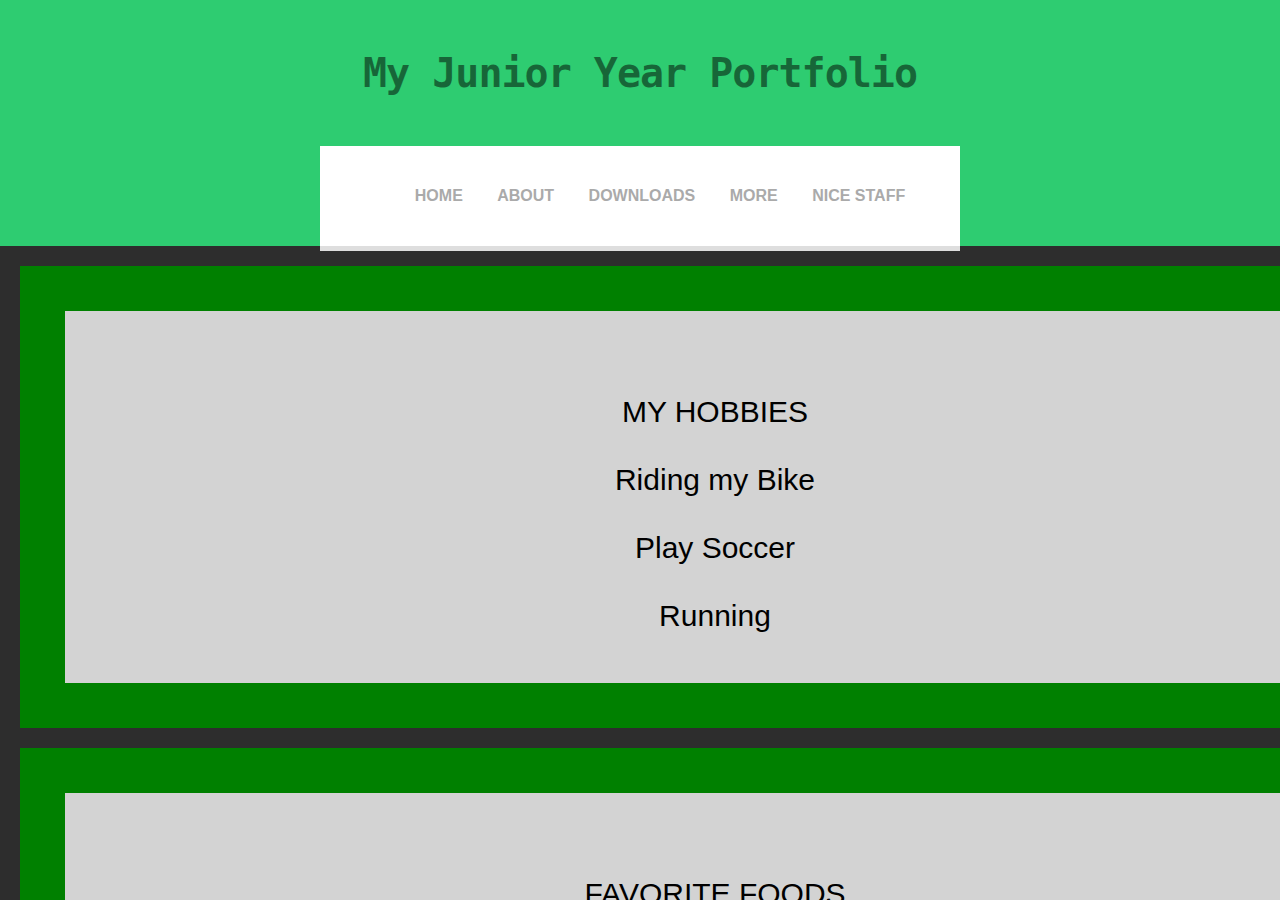
<file: aboutme.html>
<!doctype html>
<html lang="en">

<head>
  <script>
  </script>
  <!-- Required meta tags -->
  <meta charset="utf-8">
  <meta name="viewport" content="width=device-width, initial-scale=1">

  <!-- Bootstrap CSS -->
  <link href="https://cdn.jsdelivr.net/npm/bootstrap@5.0.2/dist/css/bootstrap.min.css" rel="stylesheet" integrity="sha384-EVSTQN3/azprG1Anm3QDgpJLIm9Nao0Yz1ztcQTwFspd3yD65VohhpuuCOmLASjC" crossorigin="anonymous">
  <link rel="stylesheet" type="text/css" href="style.css">
  <title>Andrew's Portfolio</title>
</head>

<body>

  <!-- Nav -->
    <div class="background">
  <section style="background: #2ecc71; color: rgba(0, 0, 0, 0.5);">
    <h1>My Junior Year Portfolio</h2>
    <nav class="fill">
      <ul>
        <li><a href="index.html">Home</a></li>
        <li><a href="aboutme.html">About</a></li>
        <li><a href="#">Downloads</a></li>
        <li><a href="#">More</a></li>
        <li><a href="#">Nice staff</a></li>
      </ul>
    </nav>
  </section>
  <center>
<h2 class="hello">
  <br><b>MY HOBBIES</b></br>
  <br>Riding my Bike</br>
  <br>Play Soccer</br>
  <br>Running</br>
</h2>
<h2 class="hello">
  <br><b>FAVORITE FOODS</b></br>
  <br>Buffalo Wings</br>
  <br>Caesar Salad</br>
  <br>Sushi</br>
</h2>
<h2 class="hello">
  <br><b>Favorite Video Games</b></br>
  <br>Rocket League</br>
  <br>Call of Duty Black Ops 2</br>
  <br>Minecraft</br>
</h2>
<h2 class="hello">
  <br><b>Fun Facts About Me</b></br>
  <br>I have 2 younger brothers</br>
  <br>My middle name is Scott</br>
  <br>I've been playing soccer since I was 5 years old</br>
</h2>
</div>
</center>
</file>
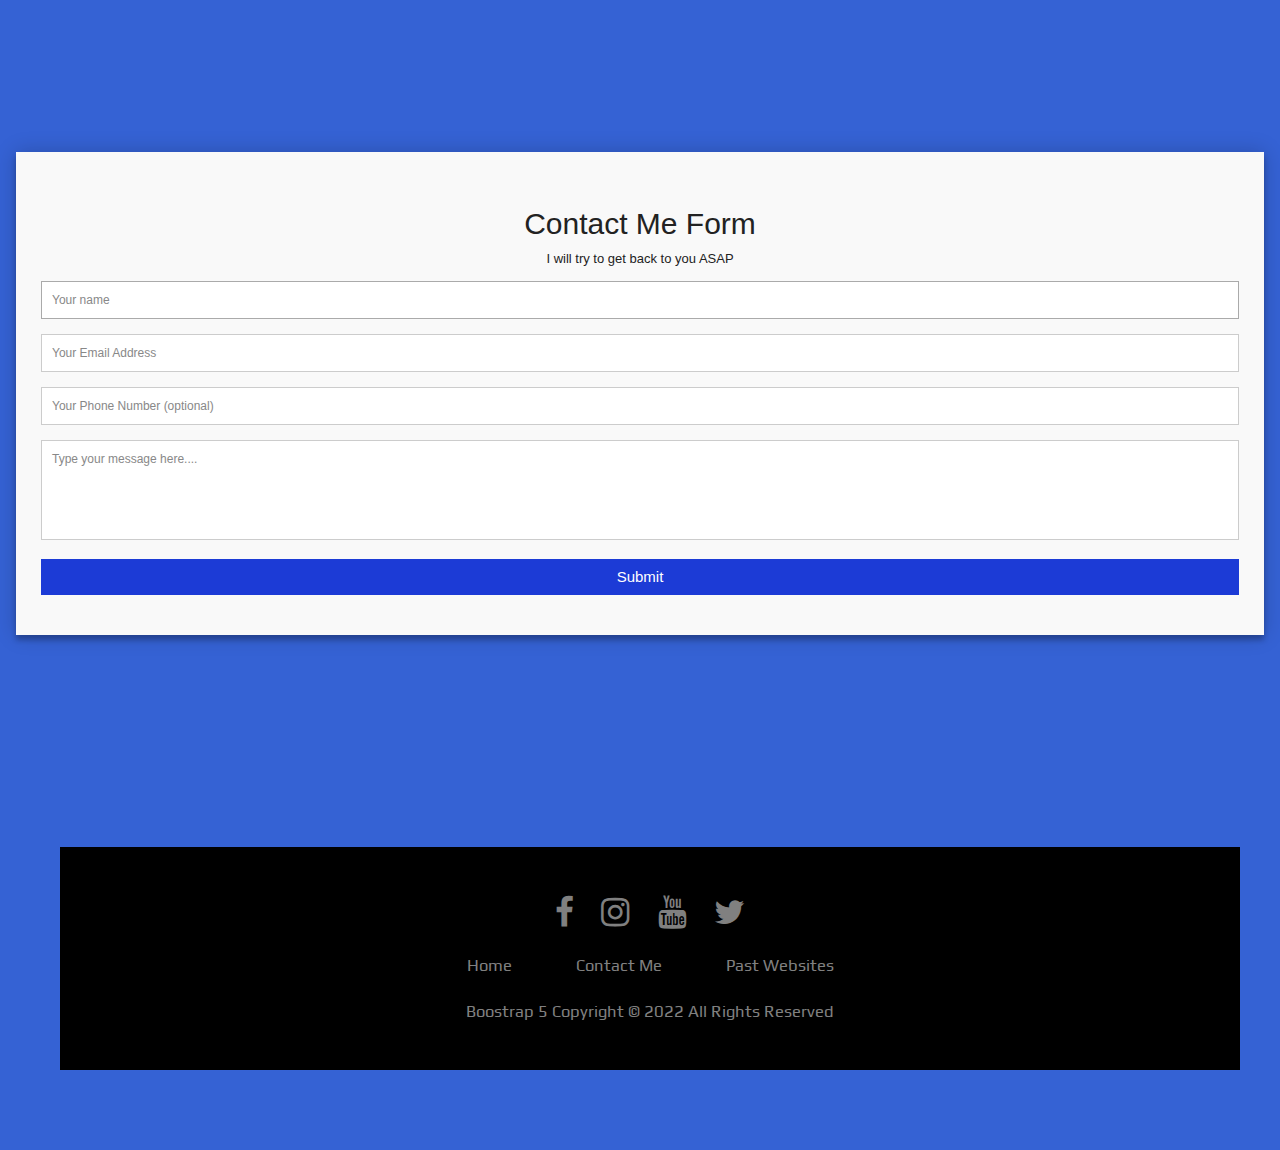
<file: contact.html>
<!DOCTYPE html>
<html lang="en" dir="ltr">
  <head>
    <meta charset="utf-8">
    <title>Andrew Goodman's Portfolio</title>
    <link rel="stylesheet" href="styles.css">
  </head>

  <body>

    <div class="container">
      <form id="contact" action="" method="post">
        <h3>Contact Me Form</h3>
        <h4>I will try to get back to you ASAP</h4>
        <fieldset>
          <input placeholder="Your name" type="text" tabindex="1" required autofocus>
        </fieldset>
        <fieldset>
          <input placeholder="Your Email Address" type="email" tabindex="2" required>
        </fieldset>
        <fieldset>
          <input placeholder="Your Phone Number (optional)" type="tel" tabindex="3" required>
        </fieldset>
        <fieldset>
          <textarea placeholder="Type your message here...." tabindex="5" required></textarea>
        </fieldset>
        <fieldset>
          <button name="submit" type="submit" id="contact-submit" data-submit="...Sending">Submit</button>
        </fieldset>
      
      </form>
    </div>
      <!--FONT AWESOME-->
  <link rel="stylesheet" href="https://cdnjs.cloudflare.com/ajax/libs/font-awesome/4.7.0/css/font-awesome.min.css">

  <!--GOOGLE FONTS-->
  <link rel="preconnect" href="https://fonts.gstatic.com">
  <link href="https://fonts.googleapis.com/css2?family=Fredoka+One&family=Play&display=swap" rel="stylesheet">

  <footer>
  <div class="footer">
  <div class="row">
  <a href="https://www.facebook.com/profile.php?id=100017004399039"><i class="fa fa-facebook"></i></a>
  <a href="https://www.instagram.com/andrewgoodman2/"><i class="fa fa-instagram"></i></a>
  <a href="https://www.youtube.com/channel/UC_4kD4jJ2Cfo6xeJRvXpAeQ"><i class="fa fa-youtube"></i></a>
  <a href="https://twitter.com/AndrewG65147583"><i class="fa fa-twitter"></i></a>
  </div>

  <div class="row">
  <ul>
  <li><a href="index.html">Home</a></li>
  <li><a href="contact.html">Contact Me</a></li>
  <li><a href="PastWebsites.html">Past Websites</a></li>
  </ul>
  </div>

  <div class="row">
  Boostrap 5 Copyright © 2022 All Rights Reserved
  </div>
  </div>
  </footer>
  </body>
</html>
</file>
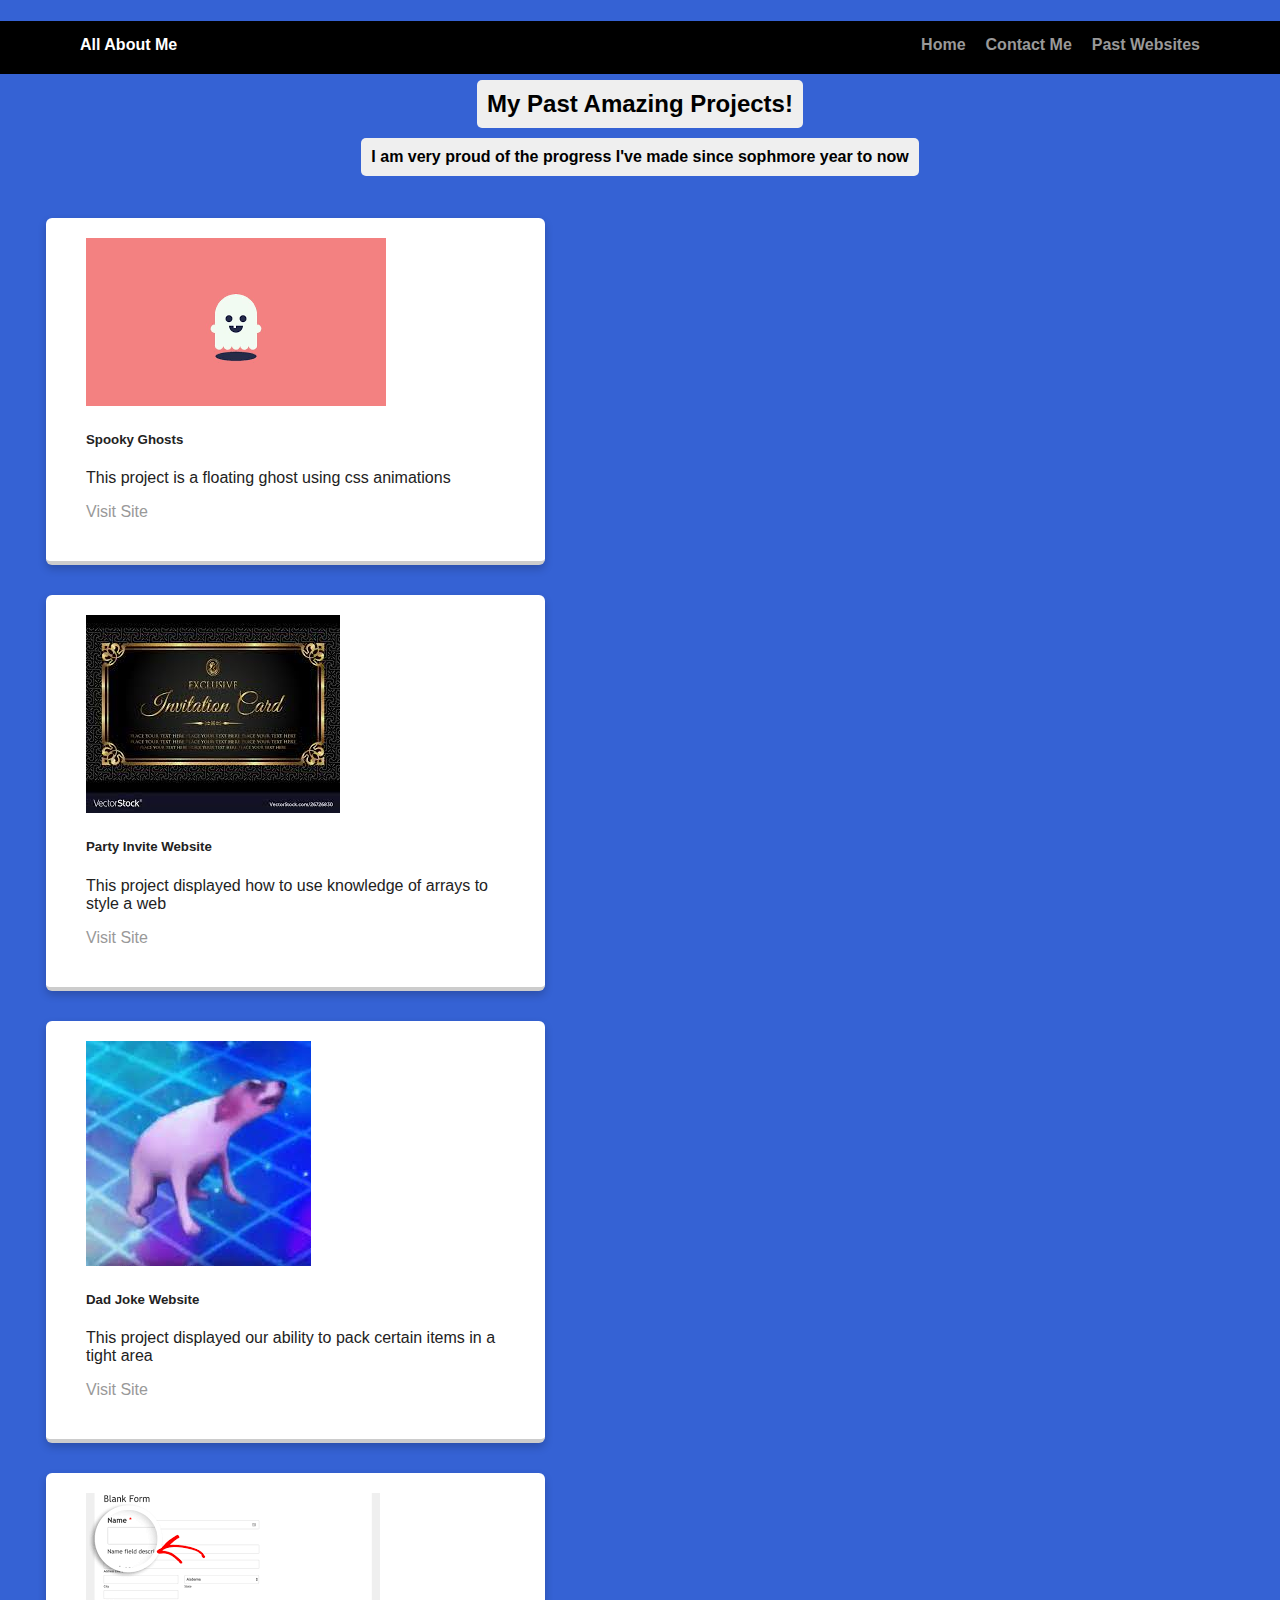
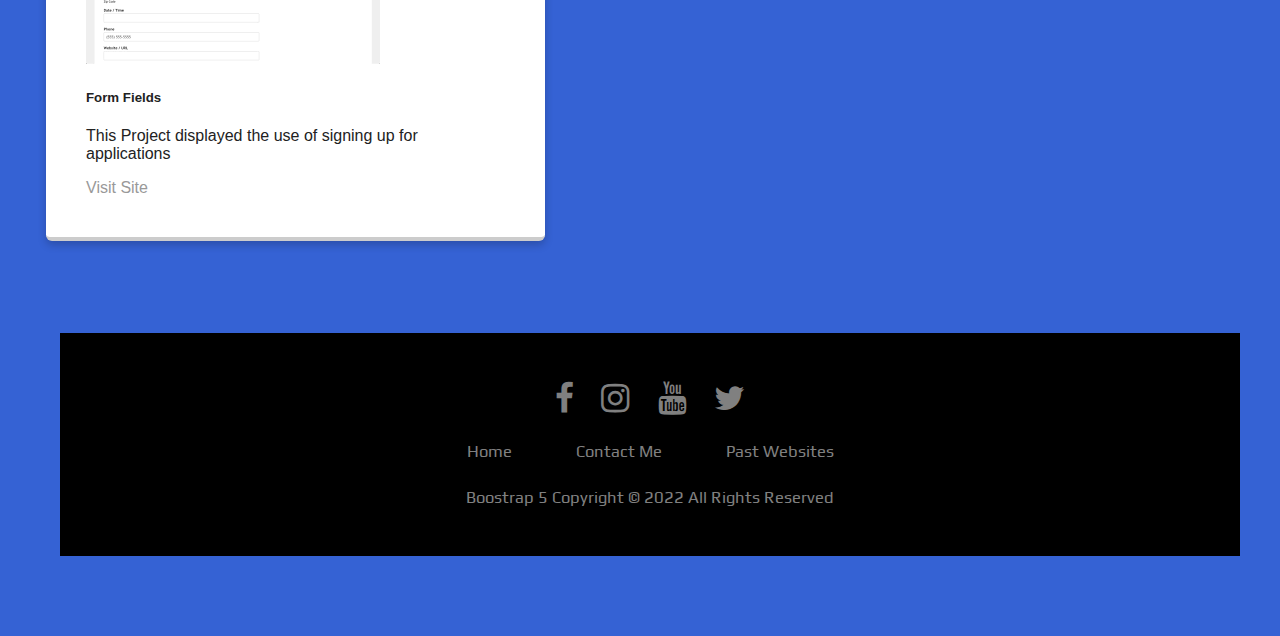
<file: PastWebsites.html>
<!DOCTYPE html>
<html lang="en" dir="ltr">
  <head>
    <meta charset="utf-8">
    <link rel="stylesheet" href="styles.css">
    <title>Andrew Goodman's Portfolio</title>
  </head>
  <body>
    <div class="main-nav">
        <ul class="nav">
          <li class="name">All About Me</li>
          <li><a href="index.html">Home</a></li>
          <li><a href="contact.html">Contact Me</a></li>
          <li><a href="PastWebsites.html">Past Websites</a></li>
        </ul>
    </div>




    <body>
<h1> My Past Amazing Projects! </h1>
    <h2 class="tag name">My Past Amazing Projects!</h2>
    <h4 class="tag name"> I am very proud of the progress I've made since sophmore year to now </h4>

    <div class="container">

         <div class="row">
           <!--Project1-->
           <div class="col-md-3 text-center">
             <div class="card">
               <img src="[data-uri]" alt="PROJECT #1" class="card-img-top">
               <div class="card-body">
                 <h5>Spooky Ghosts</h5>
                 <p="card-text">This project is a floating ghost using css animations</p>
                   <a href="https://andrew10938.github.io/Spooky-Ghost/" class="btn btn-primary">Visit Site</a>
               </div>
             </div>
           </div>
           <!--Project2-->
           <div class="col-md-3">
             <div class="card">
               <img src="[data-uri]" alt="PROJECT #2" class="card-img-top">
               <div class="card-body">
                 <h5>Party Invite Website</h5>
                 <p="card-text">This project displayed how to use knowledge of arrays to style a web </p>
                   <a href="file:///C:/Users/523AGoodman/OneDrive%20-%20FRHSD/Web%20Design/Party%20Invite%20Website/index.html#" class="btn btn-primary">Visit Site</a>
               </div>
             </div>
           </div>
           <!--Project3-->
           <div class="col-md-3">
             <div class="card">
               <img src="[data-uri]" alt="PROJECT #3" class="card-img-top">
               <div class="card-body">
                 <h5>Dad Joke Website</h5>
                 <p="card-text">This project displayed our ability to pack certain items in a tight area</p>
                   <a href="file:///C:/Users/523AGoodman/OneDrive%20-%20FRHSD/Web%20Design/Dad%20Jokes/index.html" class="btn btn-primary">Visit Site</a>
               </div>
             </div>
           </div>
           <!--Project4-->
           <div class="col-md-3">
             <div class="card">
               <img src="[data-uri]" alt="PROJECT #4" class="card-img-top">
               <div class="card-body">
                 <h5>Form Fields</h5>
                 <p="card-text">This Project displayed the use of signing up for applications</p>
                   <a href="" class="btn btn-primary">Visit Site</a>
               </div>
             </div>
           </div>
         </div>
       </div>


    <!--FONT AWESOME-->
<link rel="stylesheet" href="https://cdnjs.cloudflare.com/ajax/libs/font-awesome/4.7.0/css/font-awesome.min.css">

<!--GOOGLE FONTS-->
<link rel="preconnect" href="https://fonts.gstatic.com">
<link href="https://fonts.googleapis.com/css2?family=Fredoka+One&family=Play&display=swap" rel="stylesheet">

<footer>
<div class="footer">
<div class="row">
<a href="https://www.facebook.com/profile.php?id=100017004399039"><i class="fa fa-facebook"></i></a>
<a href="https://www.instagram.com/andrewgoodman2/"><i class="fa fa-instagram"></i></a>
<a href="https://www.youtube.com/channel/UC_4kD4jJ2Cfo6xeJRvXpAeQ"><i class="fa fa-youtube"></i></a>
<a href="https://twitter.com/AndrewG65147583"><i class="fa fa-twitter"></i></a>
</div>

<div class="row">
<ul>
<li><a href="index.html">Home</a></li>
<li><a href="contact.html">Contact Me</a></li>
<li><a href="PastWebsites.html">Past Websites</a></li>
</ul>
</div>

<div class="row">
Boostrap 5 Copyright © 2022 All Rights Reserved
</div>
</div>
</footer>
  </body>
</html>
</file>
<file: style.css>
html {
  height: 100%;
}

body {
  margin: 0;
}

.bg {
  animation: slide 3s ease-in-out infinite alternate;
  background-image: linear-gradient(-60deg, #6c3 50%, #09f 50%);
  bottom: 0;
  left: -50%;
  opacity: .5;
  position: fixed;
  right: -50%;
  top: 0;
  z-index: -1;
}

.bg2 {
  animation-direction: alternate-reverse;
  animation-duration: 4s;
}

.bg3 {
  animation-duration: 5s;
}

.content {
  background-color: rgba(255, 255, 255, .8);
  border-radius: .25em;
  box-shadow: 0 0 .25em rgba(0, 0, 0, .25);
  box-sizing: border-box;
  left: 50%;
  padding: 10vmin;
  position: fixed;
  text-align: center;
  top: 50%;
  transform: translate(-50%, -50%);
}

h1 {
  font-family: monospace;
}

@keyframes slide {
  0% {
    transform: translateX(-25%);
  }

  100% {
    transform: translateX(25%);
  }
}

body {
  background: #2d2d2d;
}

.Iam {
  font: normal 40px/50px Montserrat, sans-serif;
  color: #999;
}

.Iam p {
  height: 50px;
  float: left;
  margin-right: 0.3em;
}

.Iam b {
  float: left;
  overflow: hidden;
  position: relative;
  height: 50px;
  top: 40px;
}

.Iam .innerIam {
  display: inline-block;
  color: #e74c3c;
  position: relative;
  white-space: nowrap;
  top: 0;
  left: 0;
  /*animation*/
  -webkit-animation: move 5s;
  -moz-animation: move 5s;
  -ms-animation: move 5s;
  -o-animation: move 5s;
  animation: move 5s;
  /*animation-iteration-count*/
  -webkit-animation-iteration-count: infinite;
  -moz-animation-iteration-count: infinite;
  -ms-animation-iteration-count: infinite;
  -o-animation-iteration-count: infinite;
  animation-iteration-count: infinite;
  /*animation-delay*/
  -webkit-animation-delay: 1s;
  -moz-animation-delay: 1s;
  -ms-animation-delay: 1s;
  -o-animation-delay: 1s;
  animation-delay: 1s;
}

@keyframes move {
  0% {
    top: 0px;
  }

  20% {
    top: -50px;
  }

  40% {
    top: -100px;
  }

  60% {
    top: -150px;
  }

  80% {
    top: -200px;
  }
}

@-webkit-keyframes move {
  0% {
    top: 0px;
  }

  20% {
    top: -50px;
  }

  40% {
    top: -100px;
  }

  60% {
    top: -150px;
  }

  80% {
    top: -200px;
  }
}

@-moz-keyframes move {
  0% {
    top: 0px;
  }

  20% {
    top: -50px;
  }

  40% {
    top: -100px;
  }

  60% {
    top: -150px;
  }

  80% {
    top: -200px;
  }
}

@-o-keyframes move {
  0% {
    top: 0px;
  }

  20% {
    top: -50px;
  }

  40% {
    top: -100px;
  }

  60% {
    top: -150px;
  }

  80% {
    top: -200px;
  }
}

@keyframes move {
  0% {
    top: 0px;
  }

  20% {
    top: -50px;
  }

  40% {
    top: -100px;
  }

  60% {
    top: -150px;
  }

  80% {
    top: -200px;
  }
}

.birth {
  font-weight: bold;
  font-color: white;
}

.hello{
  background-color: lightgrey;
  width: 1200px;
  border: 45px solid green;
  padding: 50px;
  margin: 20px;
}
body {
  font-family: 'Roboto', sans-serif;
  padding: 0;
  margin: 0;
}

small {
  font-size: 12px;
  color: rgba(0, 0, 0, 0.4);
}

h1 {
  text-align: center;
  padding: 50px 0;
  font-weight: 800;
  margin: 0;
  letter-spacing: -1px;
  color: inherit;
  font-size: 40px;
}

h2 {
  text-align: center;
  font-size: 30px;
  margin: 0;
  font-weight: 300;
  color: inherit;
  padding: 50px;
}

.center {
  text-align: center;
}



/* NAVIGATION */
nav {
  width: 50%;
  margin: 0 auto;
  background: #fff;
  padding: 20px 0;
  box-shadow: 0px 5px 0px #dedede;
}
nav ul {
  list-style: none;
  text-align: center;
}
nav ul li {
  display: inline-block;
}
nav ul li a {
  display: block;
  padding: 5px;
  text-decoration: none;
  color: #aaa;
  font-weight: 800;
  text-transform: uppercase;
  margin: 0 10px;
}
nav ul li a,
nav ul li a:after,
nav ul li a:before {
  transition: all .5s;
}
nav ul li a:hover {
  color: #555;
}


/* stroke */
nav.stroke ul li a,
nav.fill ul li a {
  position: relative;
}
nav.stroke ul li a:after,
nav.fill ul li a:after {
  position: absolute;
  bottom: 0;
  left: 0;
  right: 0;
  margin: auto;
  width: 0%;
  content: '.';
  color: transparent;
  background: #aaa;
  height: 1px;
}
nav.stroke ul li a:hover:after {
  width: 100%;
}

nav.fill ul li a {
  transition: all 2s;
}

nav.fill ul li a:after {
  text-align: left;
  content: '.';
  margin: 0;
  opacity: 0;
}
nav.fill ul li a:hover {
  color: #fff;
  z-index: 1;
}
nav.fill ul li a:hover:after {
  z-index: -10;
  animation: fill 1s forwards;
  -webkit-animation: fill 1s forwards;
  -moz-animation: fill 1s forwards;
  opacity: 1;
}

/* Circle */
nav.circle ul li a {
  position: relative;
  overflow: hidden;
  z-index: 1;
}
nav.circle ul li a:after {
  display: block;
  position: absolute;
  margin: 0;
  top: 0;
  bottom: 0;
  left: 0;
  right: 0;
  content: '.';
  color: transparent;
  width: 1px;
  height: 1px;
  border-radius: 10%;
  background: transparent;
}
nav.circle ul li a:hover:after {
  -webkit-animation: circle 1.5s ease-in forwards;
}

/* SHIFT */
nav.shift ul li a {
  position:relative;
  z-index: 1;
}
nav.shift ul li a:hover {
  color: #91640F;
}
nav.shift ul li a:after {
  display: block;
  position: absolute;
  top: 0;
  left: 0;
  bottom: 0;
  right: 0;
  margin: auto;
  width: 75%;
  height: 1px;
  content: '.';
  color: transparent;
  background: #F1C40F;
  visibility: none;
  opacity: 0;
  z-index: -1;
}
nav.shift ul li a:hover:after {
  opacity: 1;
  visibility: visible;
  height: 100%;
}



/* Keyframes */
@-webkit-keyframes fill {
  0% {
    width: 0%;
    height: 1px;
  }
  50% {
    width: 100%;
    height: 1px;
  }
  100% {
    width: 100%;
    height: 100%;
    background: #333;
  }
}

/* Keyframes */
@-webkit-keyframes circle {
  0% {
    width: 1px;
    top: 0;
    left: 0;
    bottom: 0;
    right: 0;
    margin: auto;
    height: 1px;
    z-index: -1;
    background: #eee;
    border-radius: 100%;
  }
  100% {
    background: #aaa;
    height: 5000%;
    width: 5000%;
    z-index: -1;
    top: 0;
    bottom: 0;
    left: 0;
    right: 0;
    margin: auto;
    border-radius: 0;
  }
}
body{
    width: 100%;
    height: 100%;
    margin: 0;
    padding: 0;
}

.background{
    width: 100%;;
    height: 100vh;
    background-image: url("https://images.unsplash.com/photo-1469474968028-56623f02e42e?ixlib=rb-1.2.1&ixid=MnwxMjA3fDB8MHxwaG90by1wYWdlfHx8fGVufDB8fHx8&auto=format&fit=crop&w=874&q=80");
    animation: bg-change 20s infinite ease-in forwards;
    transition: all 0.25s ease-in;
    background-size: cover;
    background-position:center;
    background-repeat: no-repeat;
    overflow: hidden;
}


@keyframes bg-change {
    0%{
        background-image: url("https://images.unsplash.com/photo-1469474968028-56623f02e42e?ixlib=rb-1.2.1&ixid=MnwxMjA3fDB8MHxwaG90by1wYWdlfHx8fGVufDB8fHx8&auto=format&fit=crop&w=874&q=80");

    }

    25%{
        background-image: url("https://images.unsplash.com/photo-1470071459604-3b5ec3a7fe05?ixlib=rb-1.2.1&ixid=MnwxMjA3fDB8MHxwaG90by1wYWdlfHx8fGVufDB8fHx8&auto=format&fit=crop&w=974&q=80");

    }

    50%{
        background-image: url("https://images.unsplash.com/photo-1472214103451-9374bd1c798e?ixlib=rb-1.2.1&ixid=MnwxMjA3fDB8MHxwaG90by1wYWdlfHx8fGVufDB8fHx8&auto=format&fit=crop&w=870&q=80");

    }

    75%{
        background-image: url("https://images.unsplash.com/photo-1446329813274-7c9036bd9a1f?ixlib=rb-1.2.1&ixid=MnwxMjA3fDB8MHxwaG90by1wYWdlfHx8fGVufDB8fHx8&auto=format&fit=crop&w=870&q=80");

    }

    100%{
        background-image: url("https://images.unsplash.com/photo-1501854140801-50d01698950b?ixlib=rb-1.2.1&ixid=MnwxMjA3fDB8MHxwaG90by1wYWdlfHx8fGVufDB8fHx8&auto=format&fit=crop&w=975&q=80");

    }
}
</file>
<file: styles.css>
/* Global Layout Set-up */
* {
  box-sizing: border-box;
}

body {
  margin: 0;
  padding: 0;
  text-align: center;
  font-family: 'Roboto', sans-serif;
  color: #222;
  background: #3562d4;
}
/* Link Styles */

a {
  text-decoration: none;
  color: #999;
}
a:hover {
  color: #0037eb;
}

/* Section Styles */

.main-nav {
  width: 100%;
  background: black;
  min-height: 30px;
  padding: 10px;
  position: fixed;
  text-align: center;
}
.nav {
  display: flex;
  justify-content: space-around;
  font-weight: 700;
  list-style-type: none;
  margin: 0 auto;
  padding: 0;
}

.nav .name {
    display: block;
    margin-right: auto;
    color: white;
}
.nav li {
  padding: 5px 10px 10px 10px;
}
.nav a {
  transition: all .5s;
}
.nav a:hover {
  color: white
}

header {
  text-align: center;
  background: url('https://placeimg.com/640/480/nature') no-repeat top center ;
  background-size: cover;
  overflow: hidden;
  padding-top: 60px;
}
header {
  line-height: 1.5;
}
header .profile-image {
  margin-top: 50px;
  width: 150px;
  height: 150px;
  border-radius: 50%;
  border: 3px solid white;
  transition: all .5s;
}
header .profile-image:hover {
  transform: scale(1.2) rotate(5deg);
}
.tag {
  background-color: #efefef;
  color: black;
  padding: 10px;
  border-radius: 5px;
  display: table;
  margin: 10px auto;
}
.location {
  background-color: #222;
  color: blue;
}
.card {
  margin: 30px;
  padding: 20px 40px 40px;
  max-width: 500px;
  text-align: left;
  background: #fff;
  border-bottom: 4px solid #ccc;
  border-radius: 6px;
  transition: all .5s;
}
.card:hover {
  border-color: #d49a35;
}

ul.skills {
  padding: 0;
  text-align: center;
}

.skills li {
  border-radius: 6px;
  display: inline-block;
  background: #ff9904;
  color: white;
  padding: 5px 10px;
  margin: 2px;
}

.skills li:nth-child(odd) {
  background: #0399ff;
}

footer {
  width: 100%;
  min-height: 30px;
  padding: 20px 0 40px 20px;
}

footer .copyright {
  top: -8px;
  font-size: .75em;
}

footer ul {
  list-style-type: none;
  margin: 0;
  padding: 0;
}

footer ul li {
  display: inline-block;
}


.clearfix {
  clear: both;
}

/* Styles for larger screens */
@media screen and (min-width: 720px) {

  .flex {
      display: -ms-flexbox;      /* TWEENER - IE 10 */
      display: flex;
      max-width: 1200px;
      -ms-flex-pack: distribute;
      justify-content: space-around;
      margin: 0 auto;
  }

  header {
    min-height: 470px;
  }

  .nav {
    max-width: 1200px;
    padding: 0 30px;
  }


  main {
    padding-top: 20px;
  }

  main p {
    line-height: 1.6em;
  }

  footer {
    font-size: 1.3em;
    max-width: 1200px;
    margin: 40px auto;
  }

}


/*footer*/
body{
margin:0;
overflow-x:hidden;
}

.footer{
background:#000;
padding:30px 0px;
font-family: 'Play', sans-serif;
text-align:center;
}

.footer .row{
width:100%;
margin:1% 0%;
padding:0.6% 0%;
color:gray;
font-size:0.8em;
}

.footer .row a{
text-decoration:none;
color:gray;
transition:0.5s;
}

.footer .row a:hover{
color:#fff;
}

.footer .row ul{
width:100%;
}

.footer .row ul li{
display:inline-block;
margin:0px 30px;
}

.footer .row a i{
font-size:2em;
margin:0% 1%;
}

@media (max-width:720px){
.footer{
text-align:left;
padding:5%;
}
.footer .row ul li{
display:block;
margin:10px 0px;
text-align:left;
}
.footer .row a i{
margin:0% 3%;
}
}



#contact input[type="text"],
#contact input[type="email"],
#contact input[type="tel"],
#contact input[type="url"],
#contact textarea,
#contact button[type="submit"] {
  font: 400 12px/16px "Roboto", Helvetica, Arial, sans-serif;
}

#contact {
  background: #F9F9F9;
  padding: 25px;
  margin: 150px 0;
  box-shadow: 0 0 20px 0 rgba(0, 0, 0, 0.2), 0 5px 5px 0 rgba(0, 0, 0, 0.24);
}

#contact h3 {
  display: block;
  font-size: 30px;
  font-weight: 300;
  margin-bottom: 10px;
}

#contact h4 {
  margin: 5px 0 15px;
  display: block;
  font-size: 13px;
  font-weight: 400;
}

fieldset {
  border: medium none !important;
  margin: 0 0 10px;
  min-width: 100%;
  padding: 0;
  width: 100%;
}

#contact input[type="text"],
#contact input[type="email"],
#contact input[type="tel"],
#contact input[type="url"],
#contact textarea {
  width: 100%;
  border: 1px solid #ccc;
  background: #FFF;
  margin: 0 0 5px;
  padding: 10px;
}

#contact input[type="text"]:hover,
#contact input[type="email"]:hover,
#contact input[type="tel"]:hover,
#contact input[type="url"]:hover,
#contact textarea:hover {
  -webkit-transition: border-color 0.3s ease-in-out;
  -moz-transition: border-color 0.3s ease-in-out;
  transition: border-color 0.3s ease-in-out;
  border: 1px solid #aaa;
}

#contact textarea {
  height: 100px;
  max-width: 100%;
  resize: none;
}

#contact button[type="submit"] {
  cursor: pointer;
  width: 100%;
  border: none;
  background: #1c3bd6;
  color: #FFF;
  margin: 0 0 5px;
  padding: 10px;
  font-size: 15px;
}

#contact button[type="submit"]:hover {
  background: #43A047;
  -webkit-transition: background 0.3s ease-in-out;
  -moz-transition: background 0.3s ease-in-out;
  transition: background-color 0.3s ease-in-out;
}

#contact button[type="submit"]:active {
  box-shadow: inset 0 1px 3px rgba(0, 0, 0, 0.5);
}

.copyright {
  text-align: center;
}

#contact input:focus,
#contact textarea:focus {
  outline: 0;
  border: 1px solid #aaa;
}

::-webkit-input-placeholder {
  color: #888;
}

:-moz-placeholder {
  color: #888;
}

::-moz-placeholder {
  color: #888;
}

:-ms-input-placeholder {
  color: #888;
}

.card {
  box-shadow: 0 4px 8px 0 rgba(0,0,0,0.2);
  transition: 0.3s;
  width: 40%;
}

.card:hover {
  box-shadow: 0 8px 16px 0 rgba(0,0,0,0.2);
}

.container {
  padding: 2px 16px;
}
</file>
